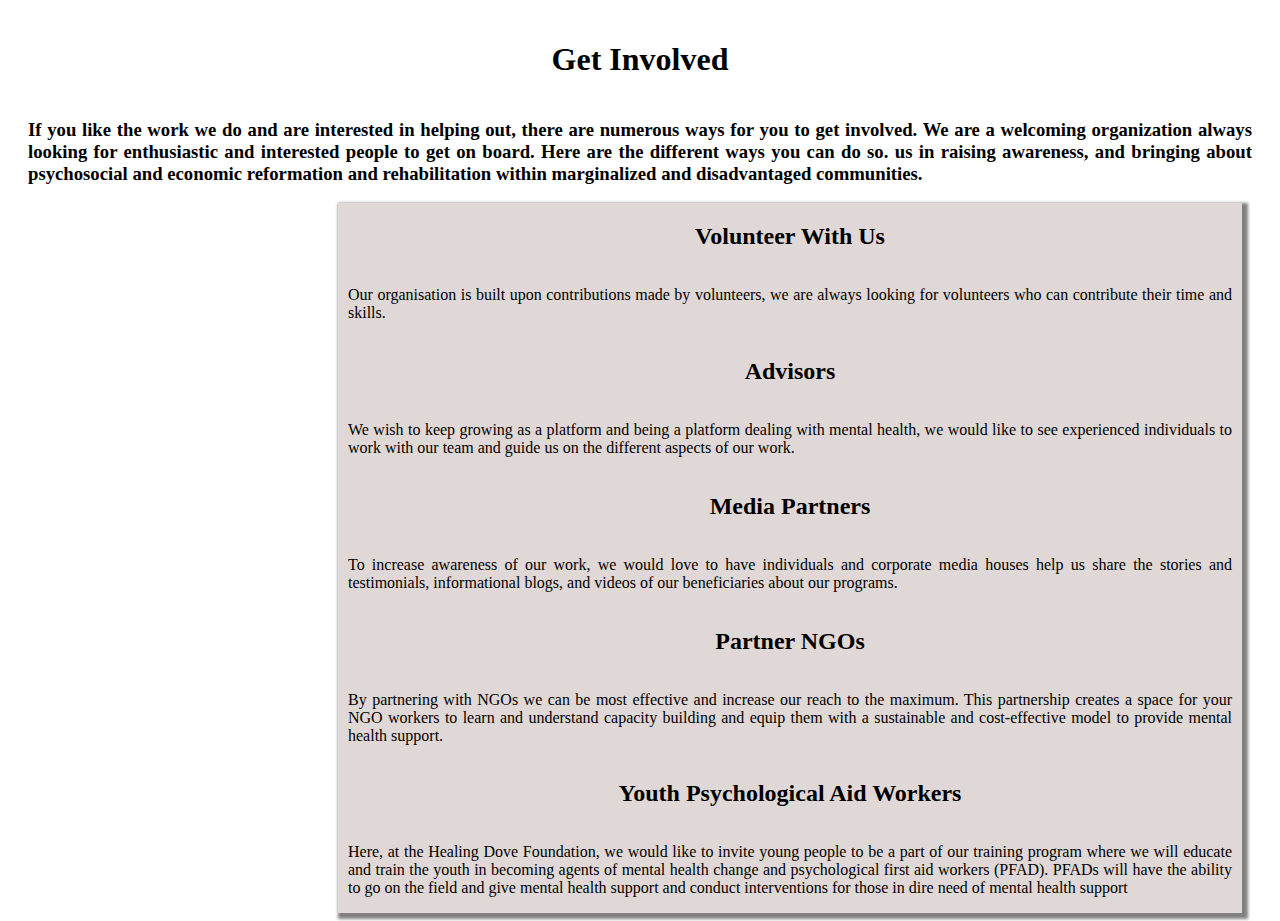
<file: Get involved/index.html>
<!DOCTYPE html>
<html lang="en">

<head>
    <meta charset="UTF-8">
    <meta http-equiv="X-UA-Compatible" content="IE=edge">
    <meta name="viewport" content="width=device-width, initial-scale=1.0">
    <title>Get Involved</title>
    <link rel="stylesheet" type="text/css" href="style.css">
</head>

<body>
    <div class="container">
        <div class="title">
            <h1>Get Involved</h1>
        </div>


        <div class="content">
             <h3>If you like the work we do and are interested in helping out, there are numerous ways
                  for you to get involved. We are a welcoming organization always looking for enthusiastic
                  and interested people to get on board. Here are the different ways you can do so.
                  us in raising awareness, and bringing about psychosocial and economic reformation
                  and rehabilitation within marginalized and disadvantaged communities. </h3>
        </div>

        <div class="section">
            <div class="v1"><h2>Volunteer With Us</h2></div>
         <p>Our organisation is built upon contributions made by volunteers, we are always looking for volunteers who can contribute their time and skills.</p>
        
        
            <div class="v1"><h2>Advisors</h2></div>
            <p>We wish to keep growing as a platform and being a platform dealing with mental health, 
                we would like to see experienced individuals to work with our team and guide us on the different
                aspects of our work.</p>

           
            <div class="v1"><h2>Media Partners</h2></div>
            <p> To increase awareness of our work, we would love to have individuals and corporate media houses help us share the stories and testimonials, informational blogs, and videos of our beneficiaries about our programs.</p> 
        

            <div class="v1"><h2>Partner NGOs</h2></div>
            <p> By partnering with NGOs we can be most effective and increase our reach to the maximum. This partnership creates a space for your NGO workers to learn and understand capacity building and equip them with a sustainable and cost-effective model to provide mental health support.</p>
       

        
            <div class="v1"><h2>Youth Psychological Aid Workers</h2></div>
           <p>Here, at the Healing Dove Foundation, we would like to invite young people to be a part of our training program where we will educate and train the youth in becoming agents of mental health change and psychological first aid workers (PFAD). PFADs will have the ability to go on the field and give mental health support and conduct interventions for those in dire need of mental health support</p>  
        
        </div>   

    </div>
</body>

</html>
</file>
<file: Get involved/style.css>
.container{
    display: flex;
    flex-direction: column;
    justify-content: center;
    align-items: center;
    text-align: center;
    margin: 20px 20px 0 20px;
}

.section{
    display: flex;
    flex-direction: column;
    justify-content: center;
    align-items: center;
    text-align: justify;
    box-shadow: 3px 3px 3px 3px grey;
    margin:0px 10px 0 310px;
    background-color: #E0D8D6;
}

.content{
    display: flex;
    flex-direction: column;
    justify-content: center;
    text-align: justify;

}

p{
   margin-left: 10px;
   margin-right: 10px;
}
</file>
